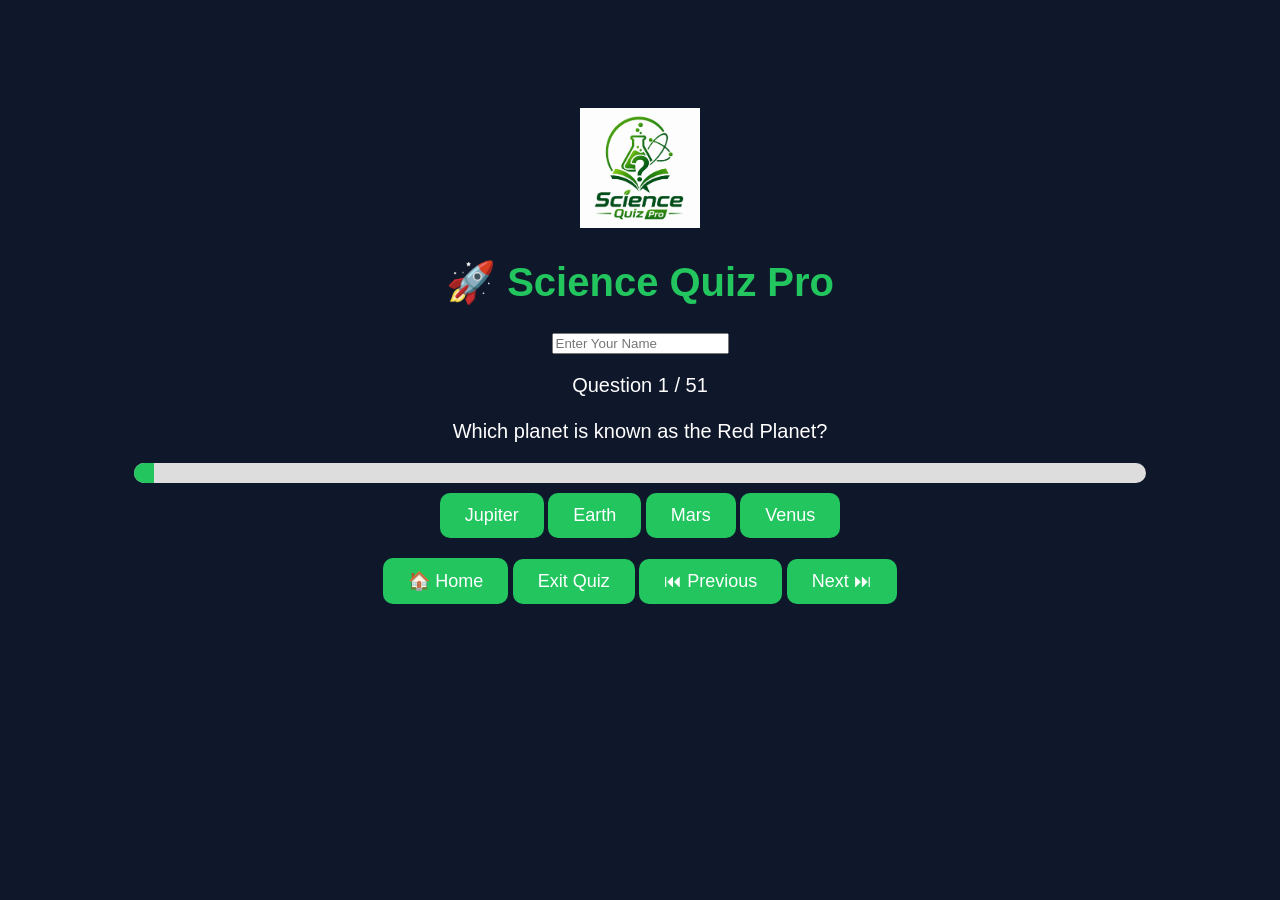
<file: index.html>
<!DOCTYPE html>
<html>

<head>
    <title>Science Quiz Pro</title>
    <link rel="stylesheet" href="style.css">
    <link rel="manifest" href="manifest.json">
    <script async src="https://www.googletagmanager.com/gtag/js?id=G-T00DE4BRNZ"></script>
<script>
window.dataLayer = window.dataLayer || [];
function gtag(){dataLayer.push(arguments);}
gtag('js', new Date());

gtag('config', 'G-T00DE4BRNZ');
</script>
</head>

<body>
    <img src="logo.png" width="120">

    <h1>🚀 Science Quiz Pro</h1>
    
<input type="text" id="playerName" placeholder="Enter Your Name">
    
     <p id="question"></p>
    
<div class="progress-container">
  <div id="progressBar" class="progress-bar"></div>
</div>
    <div id="answers"></div>

    <p id="result"></p>

    <p id="score"></p>
    
<button onclick="restartQuiz()">🏠 Home</button>
    

<button onclick="exitQuiz()">Exit Quiz</button>
<button onclick="prevQuestion()">⏮ Previous</button>

<button onclick="nextQuestion()">Next ⏭</button>

<script src="script.js"></script>
    
<script>
if ('serviceWorker' in navigator) {
    navigator.serviceWorker.register('pwabuilder-sw.js');
}
</script>
</body>
</html>
</file>
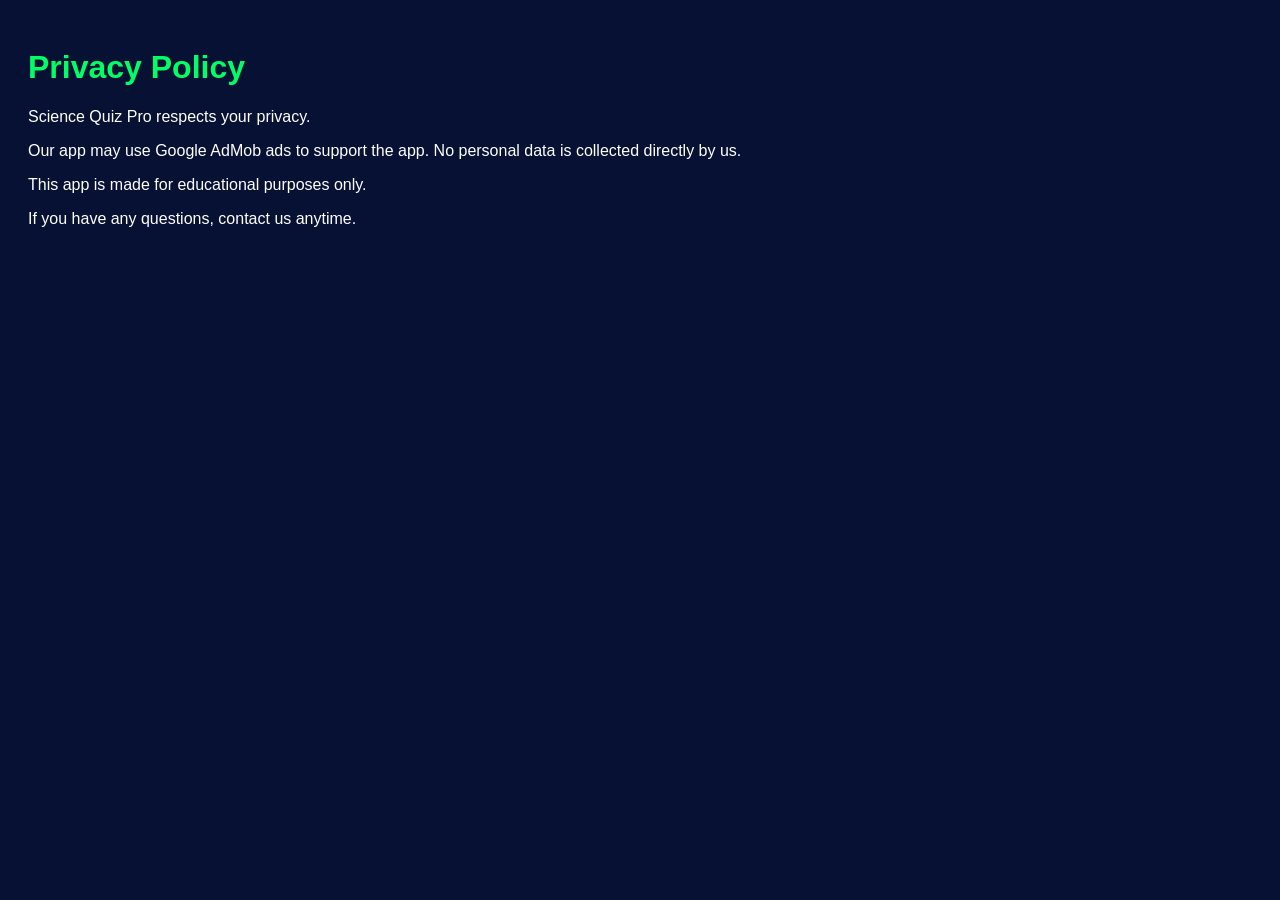
<file: privacy.html>
<!DOCTYPE html>
<html>
<head>
<title>Privacy Policy</title>
<style>
body{
font-family: Arial;
background:#061133;
color:white;
padding:20px;
}
h1{
color:#00ff66;
}
</style>
</head>

<body>

<h1>Privacy Policy</h1>

<p>
Science Quiz Pro respects your privacy.
</p>

<p>
Our app may use Google AdMob ads to support the app.
No personal data is collected directly by us.
</p>

<p>
This app is made for educational purposes only.
</p>

<p>
If you have any questions, contact us anytime.
</p>

</body>
</html>
</file>
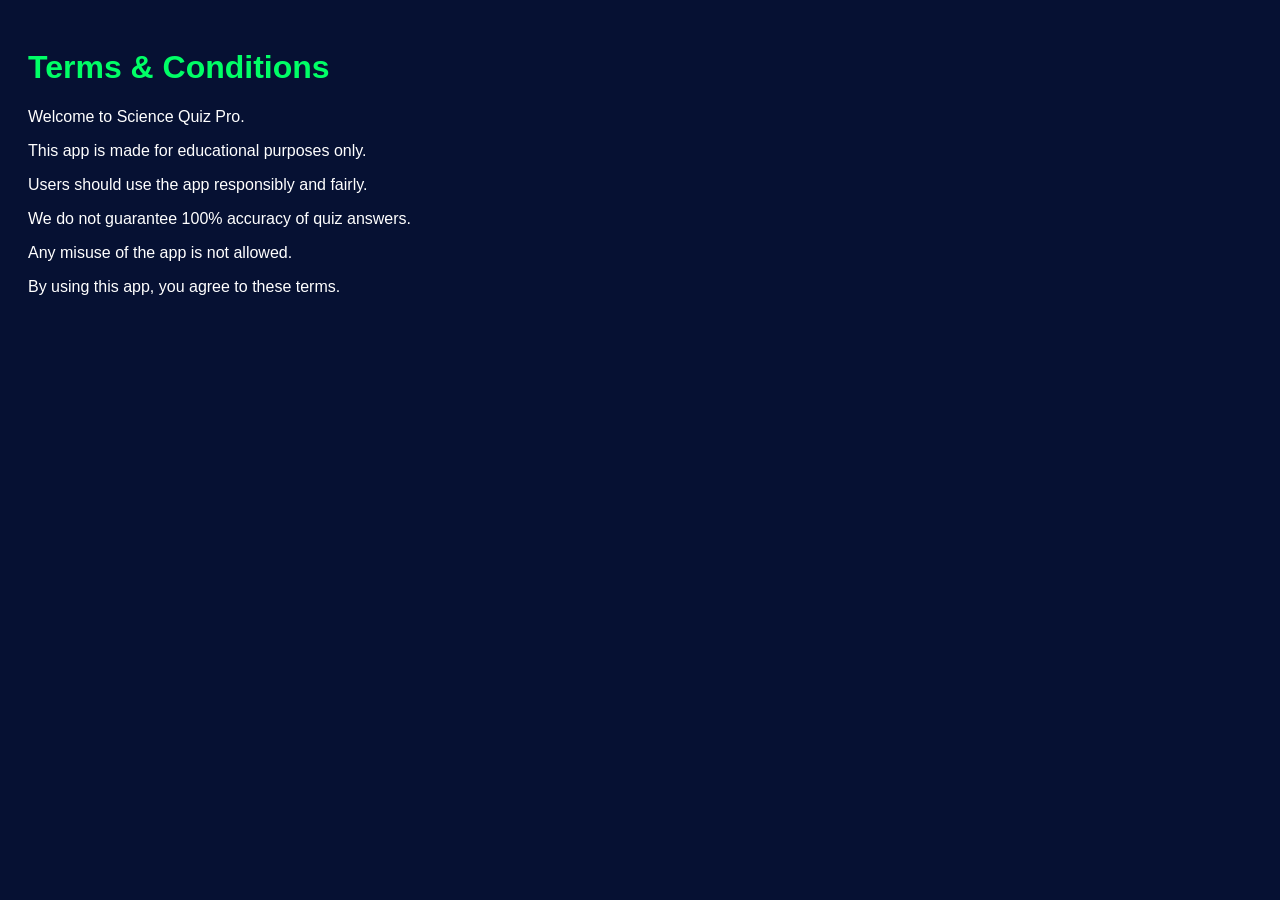
<file: terms.html>
<!DOCTYPE html>
<html>
<head>
<title>Terms & Conditions</title>

<style>
body{
font-family: Arial;
background:#061133;
color:white;
padding:20px;
}

h1{
color:#00ff66;
}
</style>

</head>

<body>

<h1>Terms & Conditions</h1>

<p>
Welcome to Science Quiz Pro.
</p>

<p>
This app is made for educational purposes only.
</p>

<p>
Users should use the app responsibly and fairly.
</p>

<p>
We do not guarantee 100% accuracy of quiz answers.
</p>

<p>
Any misuse of the app is not allowed.
</p>

<p>
By using this app, you agree to these terms.
</p>

</body>
</html>
</file>
<file: style.css>
body {
  background-color: #0f172a;
  color: white;
  font-family: Arial, sans-serif;
  text-align: center;
  padding-top: 100px;
}

h1 {
  color: #22c55e;
  font-size: 40px;
}

p {
  font-size: 20px;
}

button {
  background-color: #22c55e;
  color: white;
  border: none;
  padding: 12px 25px;
  font-size: 18px;
  border-radius: 10px;
}
.progress-container {
  width: 80%;
  height: 20px;
  background: #ddd;
  border-radius: 10px;
  margin: 10px auto;
  overflow: hidden;
}

.progress-bar {
  height: 100%;
  width: 0%;
  background: #22c55e;
  transition: width 0.5s ease;
}
</file>
